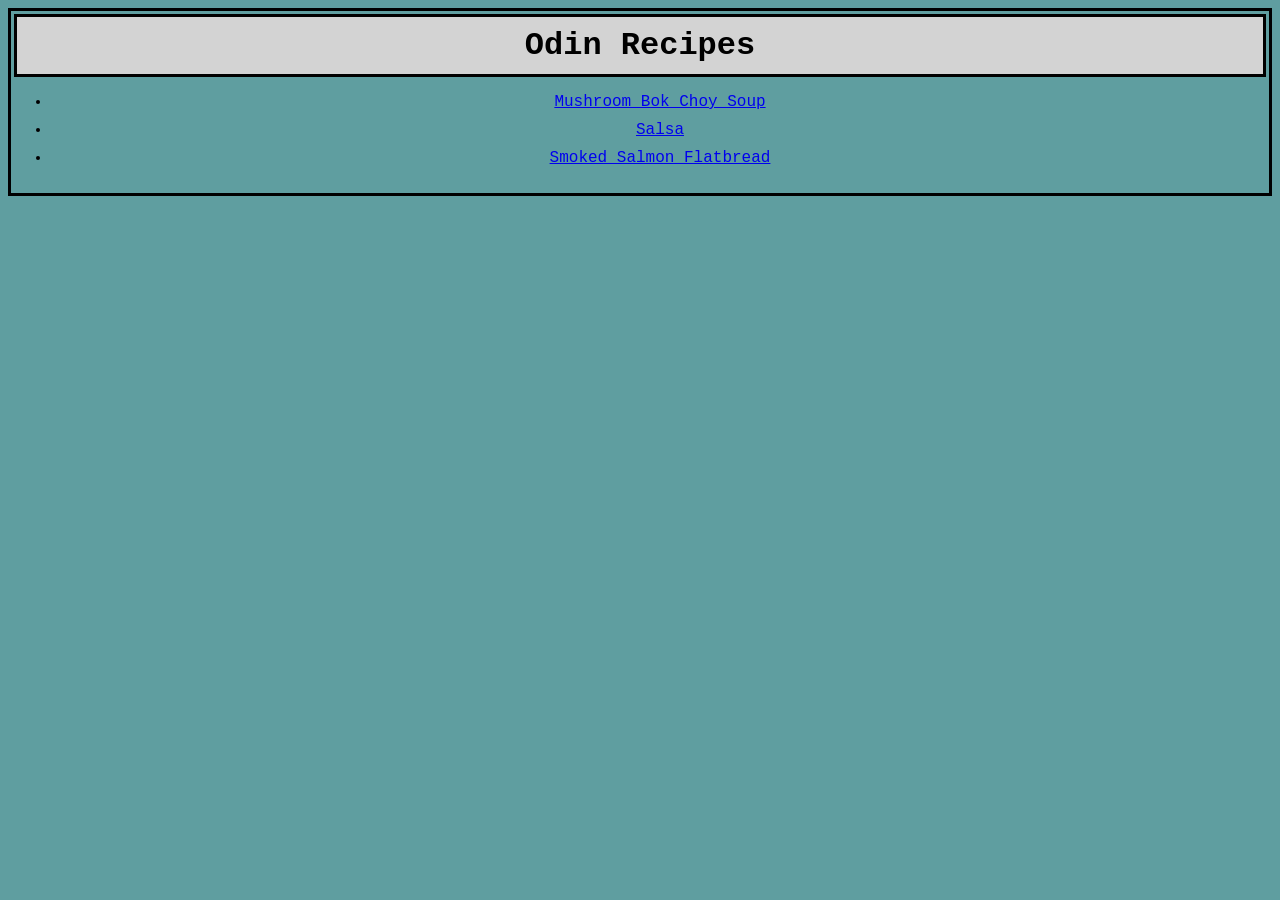
<file: index.html>
<!DOCTYPE html>
<html lang="en">
<head>
    <meta charset="UTF-8">
    <meta name="viewport" content="width=device-width, initial-scale=1.0">
    <title>Odin Recipes</title>
    <link rel="stylesheet" href="style.css">
</head>
<body>
    <h1>Odin Recipes</h1>
    <ul>
        <li><a href="./recipes/mushroom-bok-soup.html">Mushroom Bok Choy Soup</a></li>
        <li><a href="./recipes/salsa.html">Salsa</a></li>
        <li><a href="./recipes/smoked-salmon.html">Smoked Salmon Flatbread</a></li>
    </ul>        
</body>
</html>
</file>
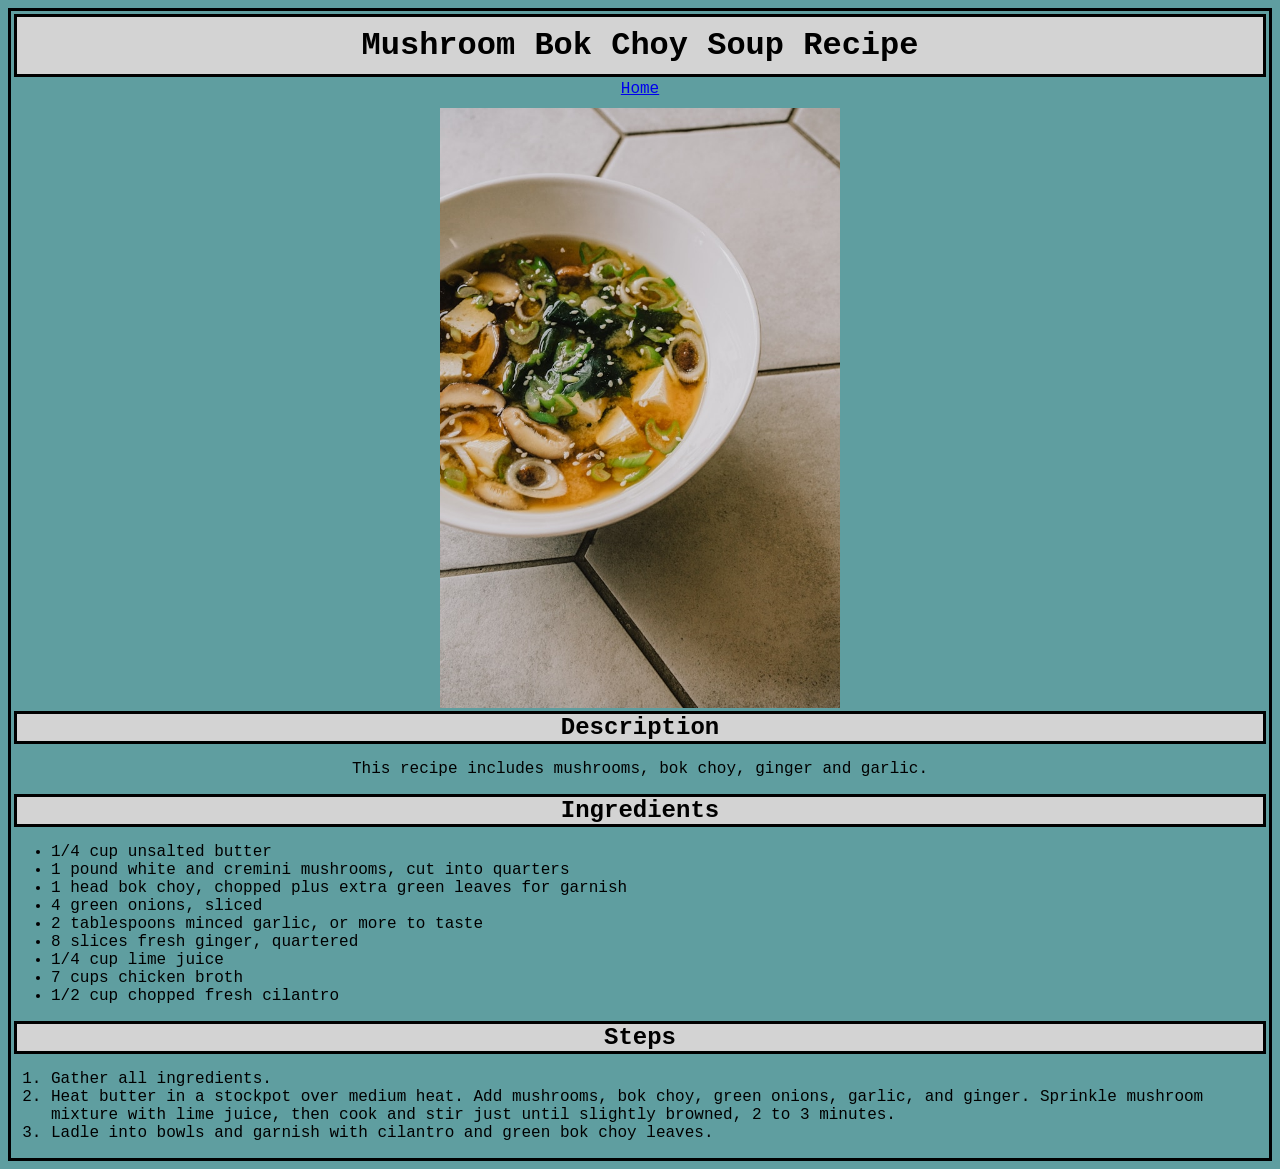
<file: recipes/mushroom-bok-soup.html>
<!DOCTYPE html>
<html lang="en">
<head>
    <meta charset="UTF-8">
    <meta name="viewport" content="width=device-width, initial-scale=1.0">
    <title>Mushroom Bok Choy Soup Recipe</title>
    <link rel="stylesheet" href="../style.css">
</head>
<body>
    <h1>Mushroom Bok Choy Soup Recipe</h1>
    <a href="../index.html">Home</a>
    <img src="../images/mushroom-bok-soup.jpg" alt="A bowl of soup filled with brown mushroom and bok choy pieces" width="400" height="auto">
    <h2>Description</h2>
    <p>This recipe includes mushrooms, bok choy, ginger and garlic.</p>
    <h2>Ingredients</h2>
    <ul>
        <li>1/4 cup unsalted butter</li>
        <li>1 pound white and cremini mushrooms, cut into quarters</li>
        <li>1 head bok choy, chopped plus extra green leaves for garnish</li>
        <li>4 green onions, sliced</li>
        <li>2 tablespoons minced garlic, or more to taste</li>
        <li>8 slices fresh ginger, quartered</li>
        <li>1/4 cup lime juice</li>
        <li>7 cups chicken broth</li>
        <li>1/2 cup chopped fresh cilantro</li>
    </ul>
    <h2>Steps</h2>
    <ol>
        <li>Gather all ingredients.</li>
        <li>Heat butter in a stockpot over medium heat. Add mushrooms, bok choy, green onions, garlic, and ginger. Sprinkle mushroom mixture with lime juice, then cook and stir just until slightly browned, 2 to 3 minutes.</li>
        <li>Ladle into bowls and garnish with cilantro and green bok choy leaves.</li>
    </ol>
</body>
</html>
</file>
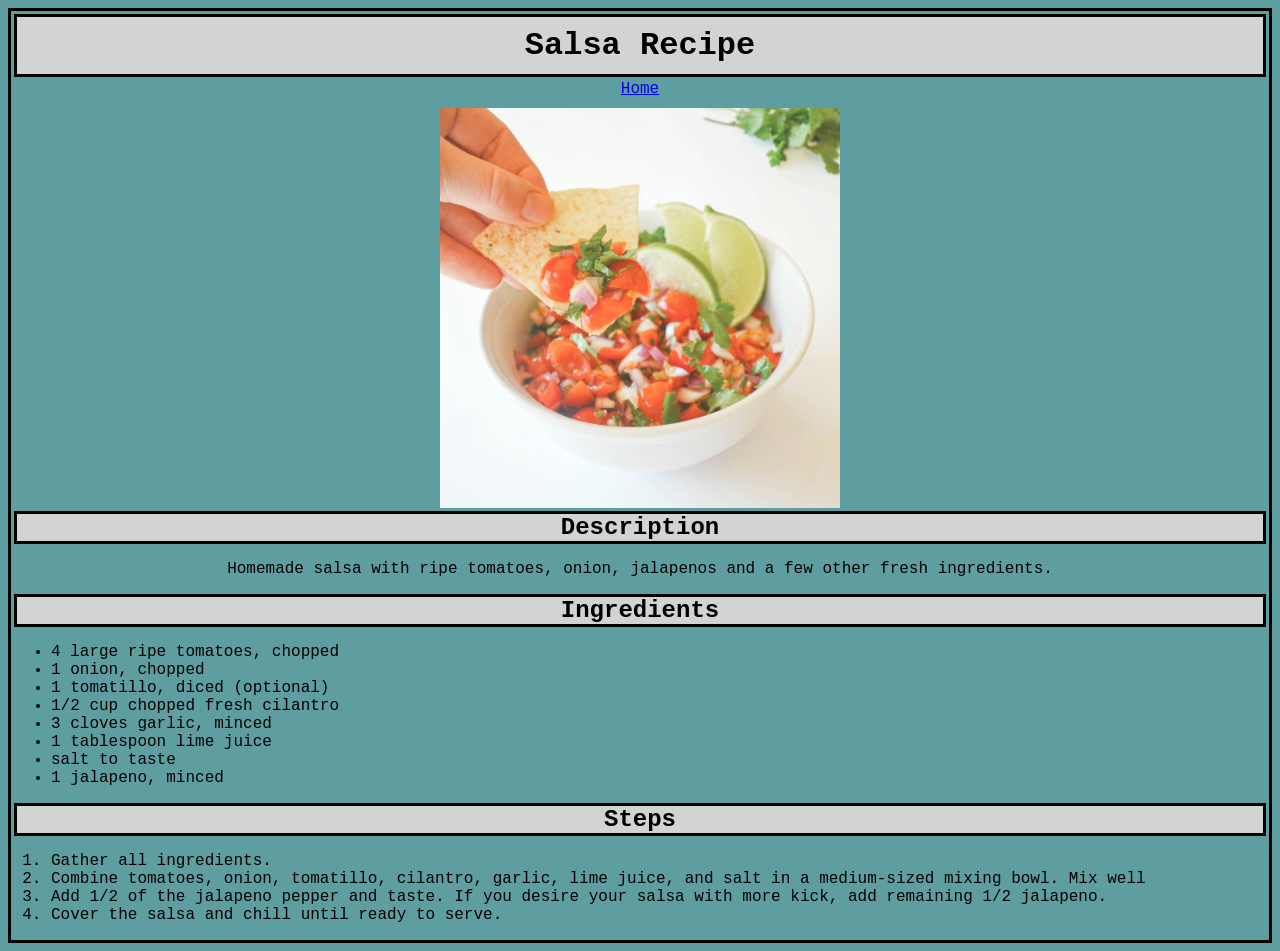
<file: recipes/salsa.html>
<!DOCTYPE html>
<html lang="en">
<head>
    <meta charset="UTF-8">
    <meta name="viewport" content="width=device-width, initial-scale=1.0">
    <title>Salsa Recipe</title>
    <link rel="stylesheet" href="../style.css">
</head>
<body>
    <h1>Salsa Recipe</h1>
    <a href="../index.html">Home</a>
    <img src="../images/salsa.jpg" alt="A chip being dipped into a small bowl of tomato salsa with sliced lime garnish." width="400" height="auto">
    <h2>Description</h2>
    <p>Homemade salsa with ripe tomatoes, onion, jalapenos and a few other fresh ingredients.</p>
    <h2>Ingredients</h2>
    <ul>
        <li>4 large ripe tomatoes, chopped</li>
        <li>1 onion, chopped</li>
        <li>1 tomatillo, diced (optional)</li>
        <li>1/2 cup chopped fresh cilantro</li>
        <li>3 cloves garlic, minced</li>
        <li>1 tablespoon lime juice</li>
        <li>salt to taste</li>
        <li>1 jalapeno, minced</li>
    </ul>
    <h2>Steps</h2>
    <ol>
        <li>Gather all ingredients.</li>
        <li>Combine tomatoes, onion, tomatillo, cilantro, garlic, lime juice, and salt in a medium-sized mixing bowl. Mix well</li>
        <li>Add 1/2 of the jalapeno pepper and taste. If you desire your salsa with more kick, add remaining 1/2 jalapeno.</li>
        <li>Cover the salsa and chill until ready to serve.</li>
    </ol>
</body>
</html>
</file>
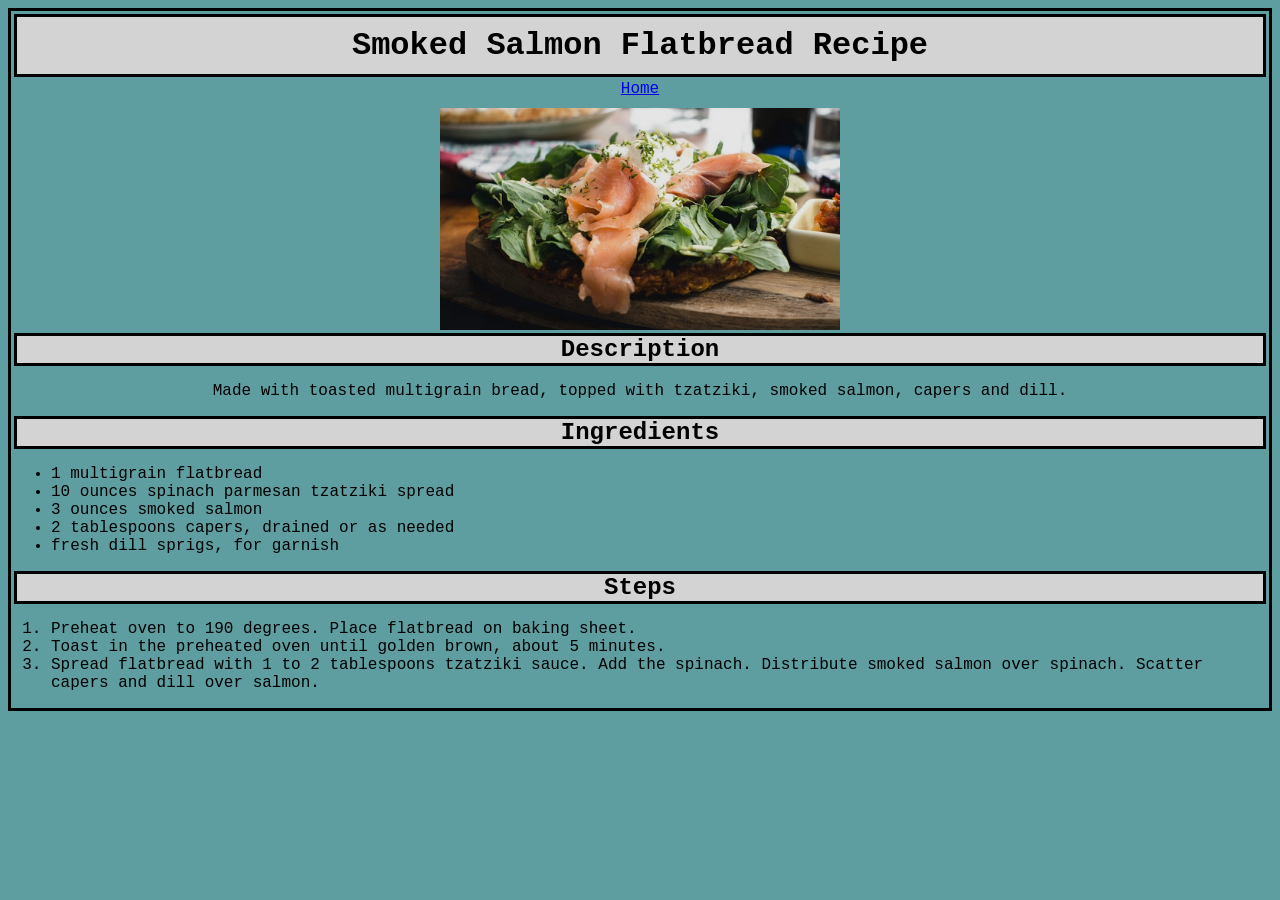
<file: recipes/smoked-salmon.html>
<!DOCTYPE html>
<html lang="en">
<head>
    <meta charset="UTF-8">
    <meta name="viewport" content="width=device-width, initial-scale=1.0">
    <title>Smoked Salmon Flatbread Recipe</title>
    <link rel="stylesheet" href="../style.css">
</head>
<body>
    <h1>Smoked Salmon Flatbread Recipe</h1>
    <a href="../index.html">Home</a>
    <img src="../images/smoked-salmon.png" alt="Smoked salmon ontop of a piece of bread with spinach, tzatziki and dill." width="400" height="auto">
    <h2>Description</h2>
    <p>Made with toasted multigrain bread, topped with tzatziki, smoked salmon, capers and dill.</p>
    <h2>Ingredients</h2>
    <ul>
        <li>1 multigrain flatbread</li>
        <li>10 ounces spinach parmesan tzatziki spread</li>
        <li>3 ounces smoked salmon</li>
        <li>2 tablespoons capers, drained or as needed</li>
        <li>fresh dill sprigs, for garnish</li>
    </ul>
    <h2>Steps</h2>
    <ol>
        <li>Preheat oven to 190 degrees. Place flatbread on baking sheet.</li>
        <li>Toast in the preheated oven until golden brown, about 5 minutes.</li>
        <li>Spread flatbread with 1 to 2 tablespoons tzatziki sauce. Add the spinach. Distribute smoked salmon over spinach. Scatter capers and dill over salmon.</li>
    </ol>
</body>
</html>
</file>
<file: style.css>
body {
    font-family: 'Courier New', Courier, monospace;
    background: cadetblue;
    border: 3px solid black;
}

h1 {
    text-align: center;
    border: 3px solid black;
    padding: 10px;
    margin: 3px;
    background-color: lightgray;
}

h2 {
    text-align: center;
    border: 3px solid black;
    margin: 3px;
    background-color: lightgray;
}

p {
    text-align: center;
}

img {
    display: block;
    margin: auto;
}

a {
    display: block;
    text-align: center;
    padding-bottom: 10px;
}
</file>
